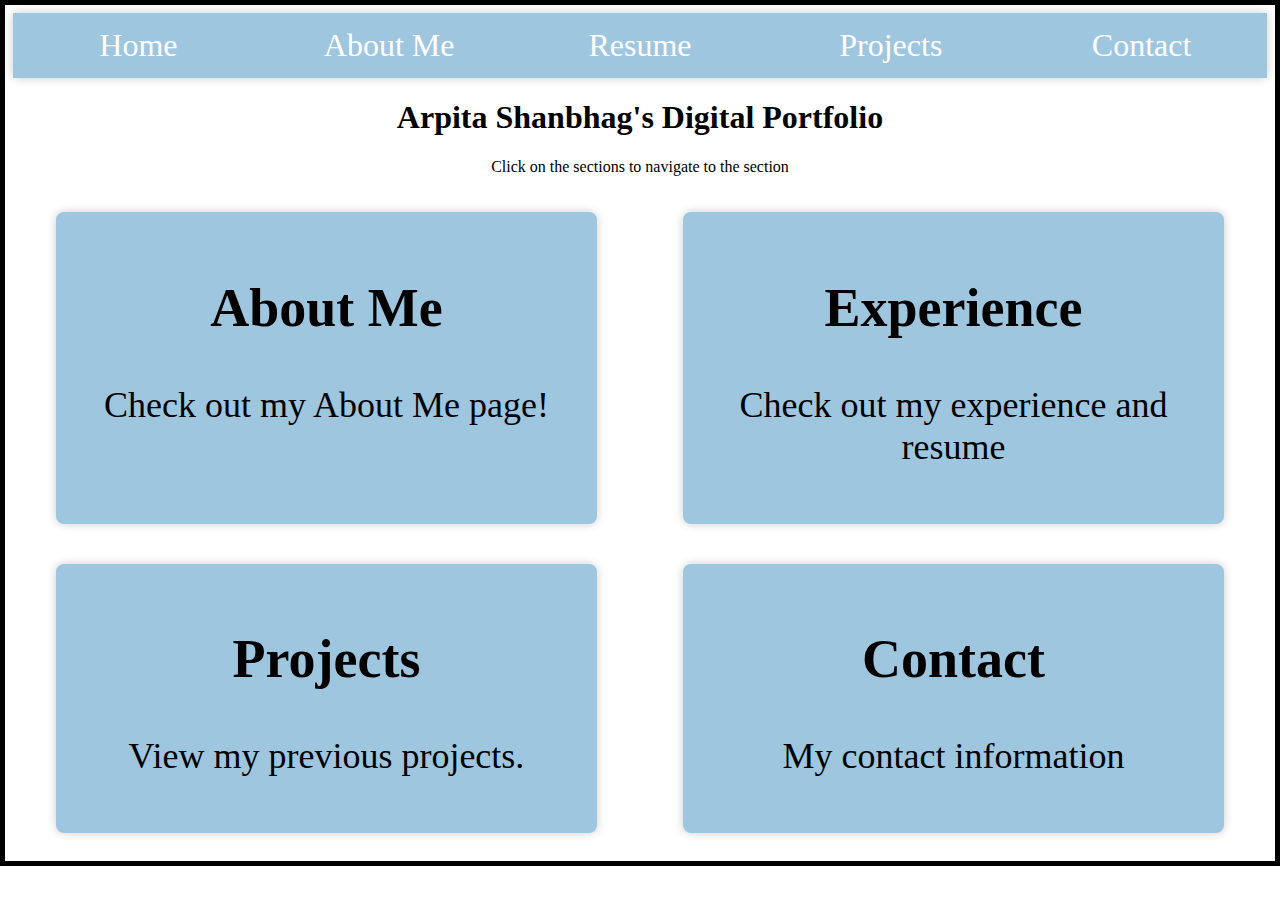
<file: index.html>
<!DOCTYPE html>
<html>

<head>
  <meta charset="utf-8">
  <meta name="viewport" content="width=device-width">
  <title>Arpita Shanbhag Portfolio</title>
  <link href="style.css" rel="stylesheet" type="text/css" />
</head>

<body>
  <div class="navbar">
    <ul>
      <li><a href="index.html">Home</a></li>
      <li><a href="aboutme.html">About Me</a></li>
      <li><a href="experience.html">Resume</a></li>
      <li><a href="projects.html">Projects</a></li>
      <li><a href="contact.html">Contact</a></li>
    </ul>
  </div>
  <h1>Arpita Shanbhag's Digital Portfolio</h1>
  <p>Click on the sections to navigate to the section</p>
  <div class="container">
    <section onclick="window.location.href='aboutme.html'">
      <h2>About Me</h2>
      <p>Check out my About Me page!</p>
    </section>
    <section onclick="window.location.href='experience.html'">
      <h2>Experience</h2>
      <p>Check out my experience and resume</p>
    </section>
    <section onclick="window.location.href='projects.html'">
      <h2>Projects</h2>
      <p>View my previous projects.</p>
    </section>
    <section onclick="window.location.href='contact.html'">
      <h2>Contact</h2>
      <p>My contact information</p>
    </section>
  </div>
</body>

</html>
</file>
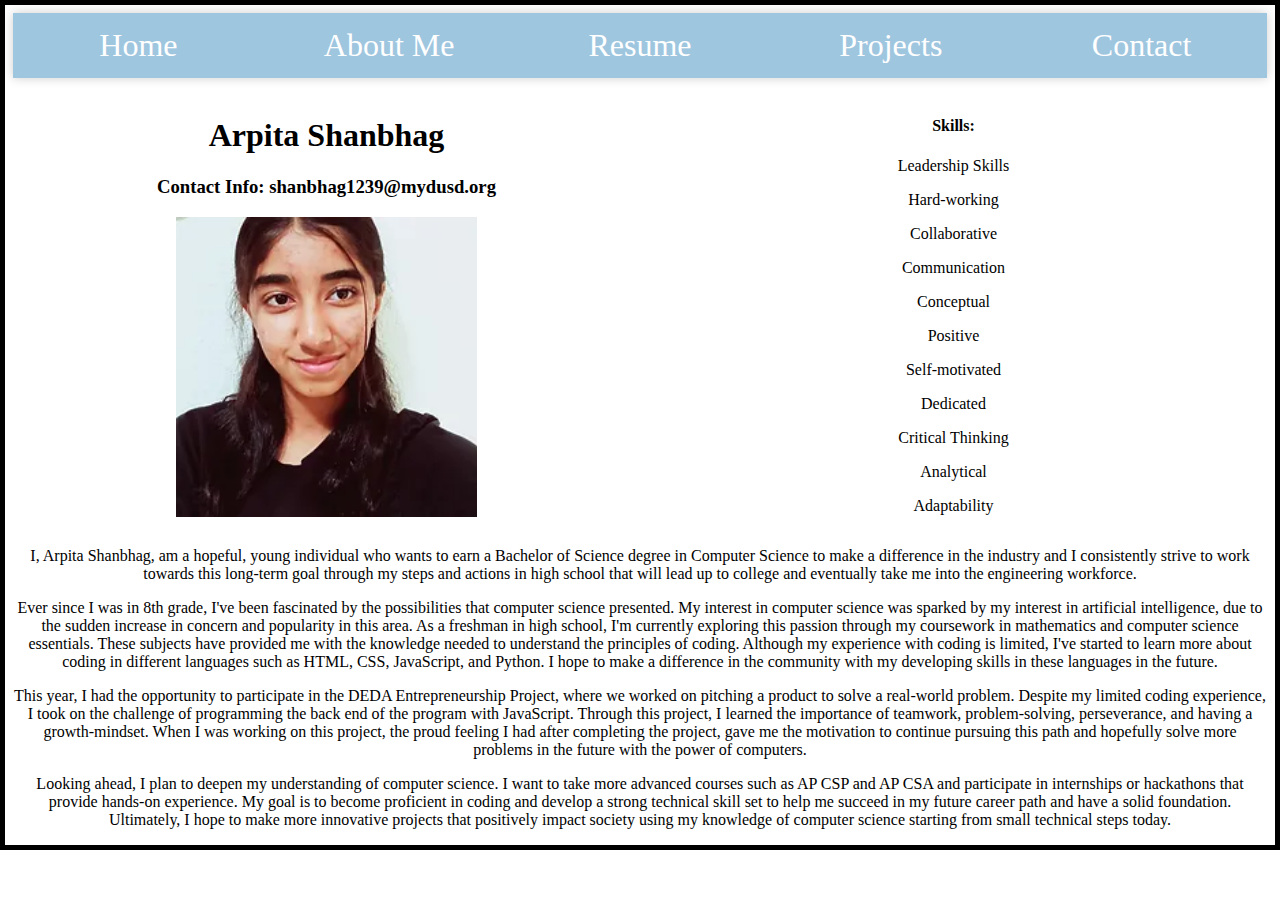
<file: aboutme.html>
<!DOCTYPE html>
<html>

<head>
  <meta charset="utf-8">
  <meta name="viewport" content="width=device-width">
  <title>About Arpita Shanbhag</title>
  <link href="style.css" rel="stylesheet" type="text/css" />
  <style>
    h3{
      text-align: center;
    }
    h4{
      text-align: center;
    }
    .left {
      flex:1;
    }
    .right{
      flex:1;
    }
    .container{
      display: flex;
    }
    .center{
      display: block;
      margin-left: auto;
      margin-right: auto;
    }
  </style>
</head>

<body>
  <div class="navbar">
    <ul>
      <li><a href="index.html">Home</a></li>
      <li><a href="aboutme.html">About Me</a></li>
      <li><a href="experience.html">Resume</a></li>
      <li><a href="projects.html">Projects</a></li>
      <li><a href="contact.html">Contact</a></li>
    </ul>
  </div>
  <br>
  <div class="container">
    <div class="left">
      <h1> Arpita Shanbhag</h1>
      <h3>Contact Info: shanbhag1239@mydusd.org</h3>
      <img src="image.webp" alt="Arpita Shanbhag" width=auto height="300" class="center">
    </div>
    <div class="right">
      <h4>Skills:</h4>
      <p>Leadership Skills</p>
      <p>Hard-working</p>
      <p>Collaborative</p>
      <p>Communication</p>
      <p>Conceptual</p>
      <p>Positive</p>
      <p>Self-motivated</p>
      <p>Dedicated</p>
      <p>Critical Thinking</p>
      <p>Analytical</p>
      <p>Adaptability</p>
    </div>
  </div>
  <p>I, Arpita Shanbhag, am a hopeful, young individual who wants to earn a Bachelor of Science degree in Computer Science to make a difference in the industry and I consistently strive to work towards this long-term goal through my steps and actions in high school that will lead up to college and eventually take me into the engineering workforce.</p>
  <p>Ever since I was in 8th grade, I've been fascinated by the possibilities that computer science presented. My interest in computer science was sparked by my interest in artificial intelligence, due to the sudden increase in concern and popularity in this area. As a freshman in high school, I'm currently exploring this passion through my coursework in mathematics and computer science essentials. These subjects have provided me with the knowledge needed to understand the principles of coding. Although my experience with coding is limited, I've started to learn more about coding in different languages such as HTML, CSS, JavaScript, and Python. I hope to make a difference in the community with my developing skills in these languages in the future.</p>

  <p>This year, I had the opportunity to participate in the DEDA Entrepreneurship Project, where we worked on pitching a product to solve a real-world problem. Despite my limited coding experience, I took on the challenge of programming the back end of the program with JavaScript. Through this project, I learned the importance of teamwork, problem-solving, perseverance, and having a growth-mindset. When I was working on this project, the proud feeling I had after completing the project, gave me the motivation to continue pursuing this path and hopefully solve more problems in the future with the power of computers.</p>

  <p>Looking ahead, I plan to deepen my understanding of computer science. I want to take more advanced courses such as AP CSP and AP CSA and participate in internships or hackathons that provide hands-on experience. My goal is to become proficient in coding and develop a strong technical skill set to help me succeed in my future career path and have a solid foundation. Ultimately, I hope to make more innovative projects that positively impact society using my knowledge of computer science starting from small technical steps today.</p>
</body>

</html>
</file>
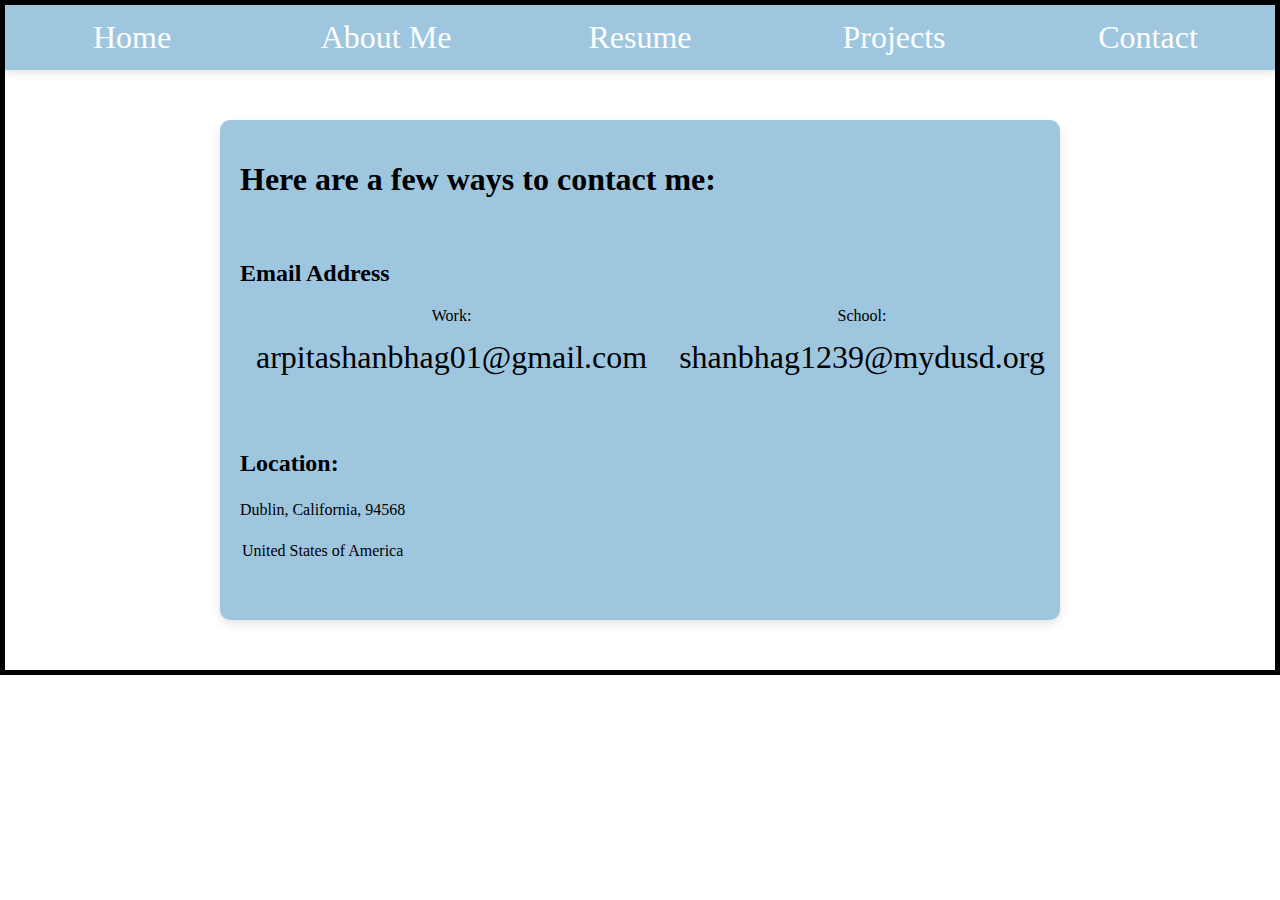
<file: contact.html>
<!DOCTYPE html>
<html lang="en">
<head>
    <meta charset="UTF-8">
    <meta name="viewport" content="width=device-width, initial-scale=1.0">
  <link href="style.css" rel="stylesheet" type="text/css" />

    <title>Contact Me</title>
    <style>
        body {
            margin: 0;
            padding: 0;
        }

        .container {
            max-width: 800px;
            margin: 50px auto;
            background-color: #9fc6df;
            padding: 20px;
            border-radius: 10px;
            box-shadow: 0 4px 8px rgba(0,0,0,0.1);
        }

        h1 {
            text-align: center;
            color: black;
        }

        h2 {
            color: black;
        }

        p {
            line-height: 1.6;
        }

        .contact-method {
            margin: 20px 0;
        }

        .contact-method a {
            color: black;
            text-decoration: none;
        }

        .contact-method a:hover {
            text-decoration: underline;
        }
    </style>
</head>
<body>

  <div class="navbar">
    <ul>
      <li><a href="index.html">Home</a></li>
      <li><a href="aboutme.html">About Me</a></li>
      <li><a href="experience.html">Resume</a></li>
      <li><a href="projects.html">Projects</a></li>
      <li><a href="contact.html">Contact</a></li>
  </div>

    <div class="container">
        <h1>Here are a few ways to contact me:</h1>
        <div class="contact-method">
            <h2>Email Address</h2>
            <ul>
                <li>Work: <a href="mailto:arpitashanbhag01@gmail.com" target="_blank" rel="noopener noreferrer">arpitashanbhag01@gmail.com</a></li>
                <li>School: <a href="mailto:shanbhag1239@mydusd.org" target="_blank" rel="noopener noreferrer">shanbhag1239@mydusd.org</a></li>
            </ul>
        </div>
      <div class="contact-method">
          <h2>Location:</h2>
          <p>Dublin, California, 94568</p>
          <p>United States of America</p>
      </div>
    </div>

</body>
</html>
</file>
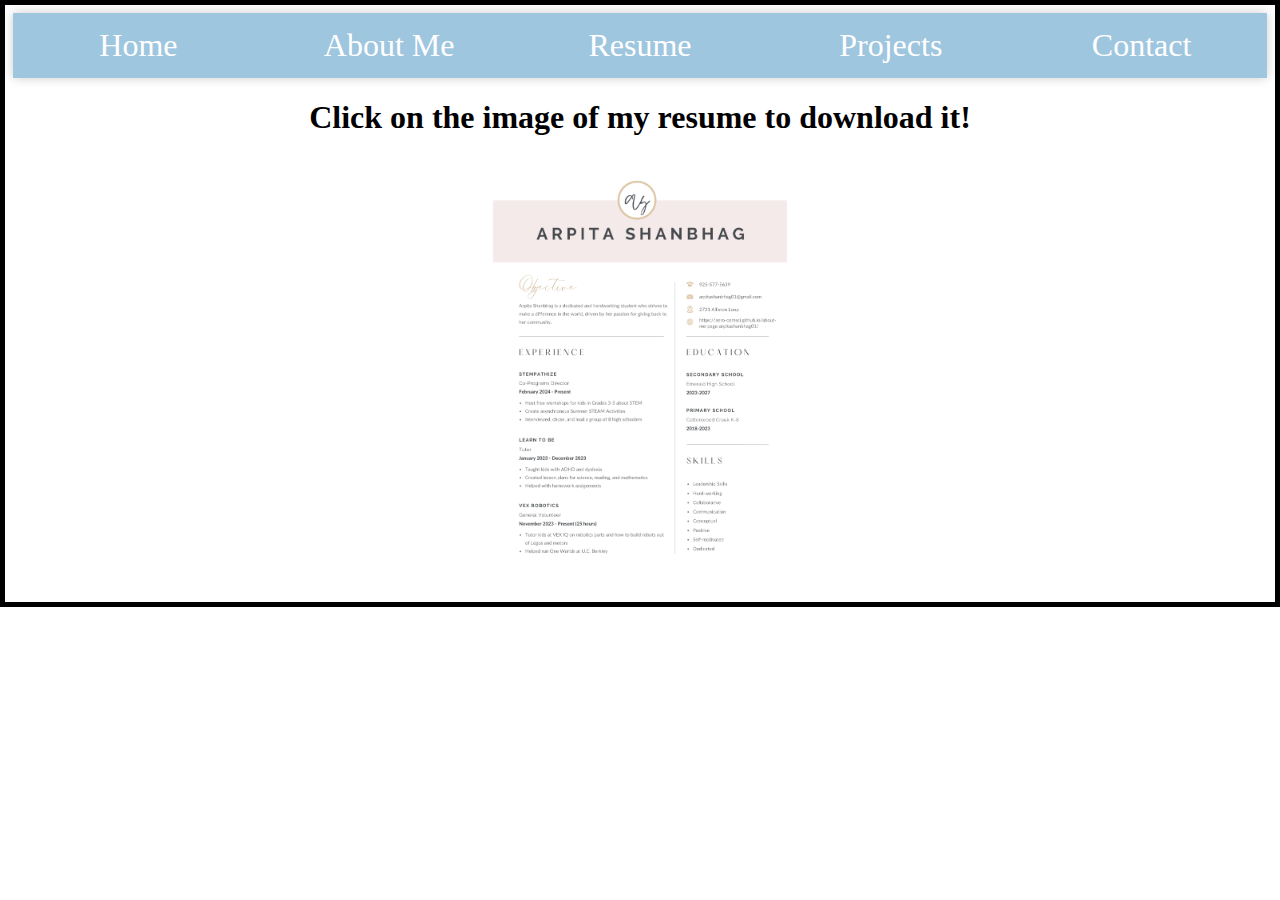
<file: experience.html>
<!DOCTYPE html>
<html>

<head>
  <meta charset="utf-8">
  <meta name="viewport" content="width=device-width">
  <title>Resume</title>
  <link href="style.css" rel="stylesheet" type="text/css" />
</head>

<body>
  <div class="navbar">
    <ul>
      <li><a href="index.html">Home</a></li>
      <li><a href="aboutme.html">About Me</a></li>
      <li><a href="experience.html">Resume</a></li>
      <li><a href="projects.html">Projects</a></li>
      <li><a href="contact.html">Contact</a></li>
    </ul>
  </div>
  <h1>Click on the image of my resume to download it!</h1>
  <a href="Arpita Shanbhag Resume.pdf" target="_blank" rel="noopener noreferrer">
    <img src="Arpita Shanbhag Resume.png" alt="Resume" width="auto" height="500">
</body>

</html>
</file>
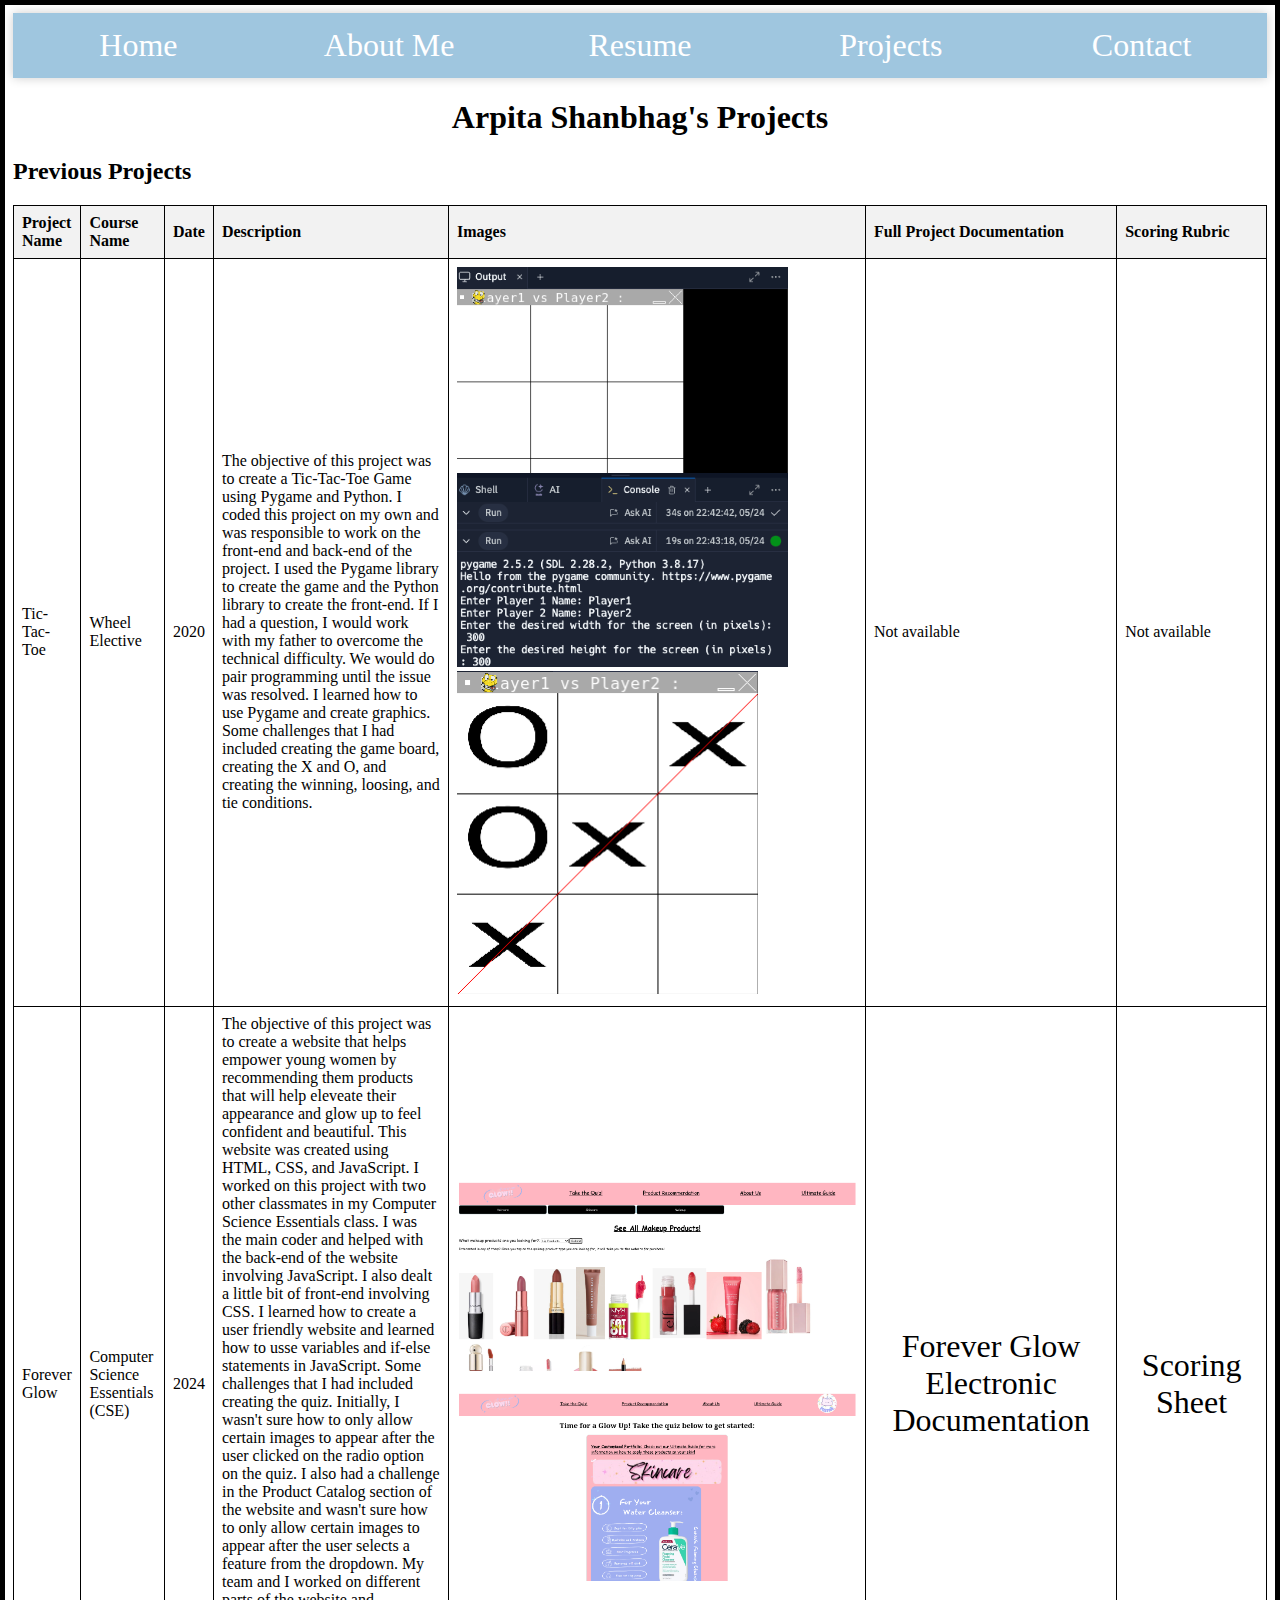
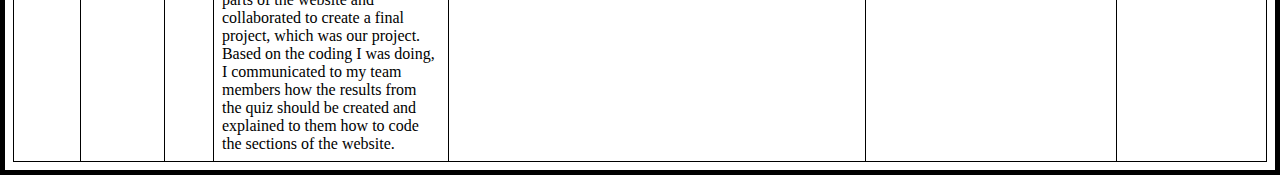
<file: projects.html>
<!DOCTYPE html>
<html>

<head>
  <meta charset="utf-8">
  <meta name="viewport" content="width=device-width">
  <title>Projects</title>
  <link href="style.css" rel="stylesheet" type="text/css" />
</head>

<body>
  <div class="navbar">
    <ul>
      <li><a href="index.html">Home</a></li>
      <li><a href="aboutme.html">About Me</a></li>
      <li><a href="experience.html">Resume</a></li>
      <li><a href="projects.html">Projects</a></li>
      <li><a href="contact.html">Contact</a></li>
    </ul>
  </div>
  <h1>Arpita Shanbhag's Projects</h1>
  <h2>Previous Projects</h2>
  <table>
      <tr>
          <th>Project Name</th>
          <th>Course Name</th>
          <th>Date</th>
          <th>Description</th>
          <th>Images</th>
          <th>Full Project Documentation</th>
          <th>Scoring Rubric</th>
      </tr>
      <tr>
          <td>Tic-Tac-Toe</td>
          <td>Wheel Elective</td>
          <td>2020</td>
          <td>The objective of this project was to create a Tic-Tac-Toe Game using Pygame and Python. I coded this project on my own and was responsible to work on the front-end and back-end of the project. I used the Pygame library to create the game and the Python library to create the front-end. If I had a question, I would work with my father to overcome the technical difficulty. We would do pair programming until the issue was resolved. I learned how to use Pygame and create graphics. Some challenges that I had included creating the game board, creating the X and O, and creating the winning, loosing, and tie conditions. </td>
          <td><img src="pg1.png" alt="Tic-Tac-Toe1"><br><img src="pg2.png" alt="Tic-Tac-Toe2"></td>
          <td>Not available</td>
          <td>Not available</td>
      </tr>
      <tr>
          <td>Forever Glow</td>
          <td>Computer Science Essentials (CSE)</td>
          <td>2024</td>
          <td>The objective of this project was to create a website that helps empower young women by recommending them products that will help eleveate their appearance and glow up to feel confident and beautiful. This website was created using HTML, CSS, and JavaScript. I worked on this project with two other classmates in my Computer Science Essentials class. I was the main coder and helped with the back-end of the website involving JavaScript. I also dealt a little bit of front-end involving CSS. I learned how to create a user friendly website and learned how to usse variables and if-else statements in JavaScript. Some challenges that I had included creating the quiz. Initially, I wasn't sure how to only allow certain images to appear after the user clicked on the radio option on the quiz. I also had a challenge in the Product Catalog section of the website and wasn't sure how to only allow certain images to appear after the user selects a feature from the dropdown. My team and I worked on different parts of the website and collaborated to create a final project, which was our project. Based on the coding I was doing, I communicated to my team members how the results from the quiz should be created and explained to them how to code the sections of the website.</td>
          <td><img src="fg1.png" alt="Forever Glow Home Page"><br><br><img src="fg2.png" alt="Forever Glow Quiz"></td>
          <td><a href="Forever Glow  - Electronic Document.pdf" target="_blank" rel="noopener noreferrer">Forever Glow Electronic Documentation</a></td>
          <td><a href="Entrepreneur_Project_Scoring_Sheet.docx" target="_blank" rel="noopener noreferrer">Scoring Sheet</a></td>
      </tr>
  </table>
</body>

</html>
</file>
<file: style.css>
html{
  border: 5px solid black;
}
h1 {
  font: Georgia;
  text-align: center;
}

p {
  font: Times New Roman;
  text-align: center;
}

.navbar {
  display: flex;
  justify-content: space-between;
  background-color: #9fc6df;
  box-shadow: 0 0 10px rgba(0, 0, 0, 0.2);
}

.navbar a {
  color: white;
}

ul {
  list-style-type: none;
  margin: 0;
  padding: 0;
  display: flex;
  width: 100%;
}

li {
  flex: 1;
  text-align: center;
}

a {
  display: block;
  color: black;
  font-size: 2em;
  text-align: center;
  padding: 14px 16px;
  text-decoration: none;
}

a:hover {
  background-color: #c1d5e2;
}

.container {
  display: flex;
  flex-wrap: wrap;
  justify-content: space-between;
}

section {
  max-width: 40%;
  max-height: 100%;
  font-size: 2.25rem;
  margin: 20px auto;
  background-color: #9fc6df;
  border-radius: 8px;
  box-shadow: 0 0 10px rgba(0, 0, 0, 0.2);
  padding: 20px;
  margin-bottom: 20px;
  flex-basis: calc(80% - 40px);
  text-align: center;
  transition: transform 2s;
}

section:hover {
  transform: rotateY(360deg);
  background-color: #c1d5e2;
}

.projectsections {
  max-width: 40%;
  max-height: 100%;
  font-size: 2.25rem;
  margin: 20px auto;
  background-color: #9fc6df;
  border-radius: 8px;
  box-shadow: 0 0 10px rgba(0, 0, 0, 0.2);
  padding: 20px;
  margin-bottom: 20px;
}

table {
  width: 100%;
  border-collapse: collapse;
}
th, td {
  border: 1px solid black;
  padding: 8px;
  text-align: left;
}
th {
  background-color: #f2f2f2;
}
img {
  max-width: 400px;
  max-height: 400px;
}
</file>
